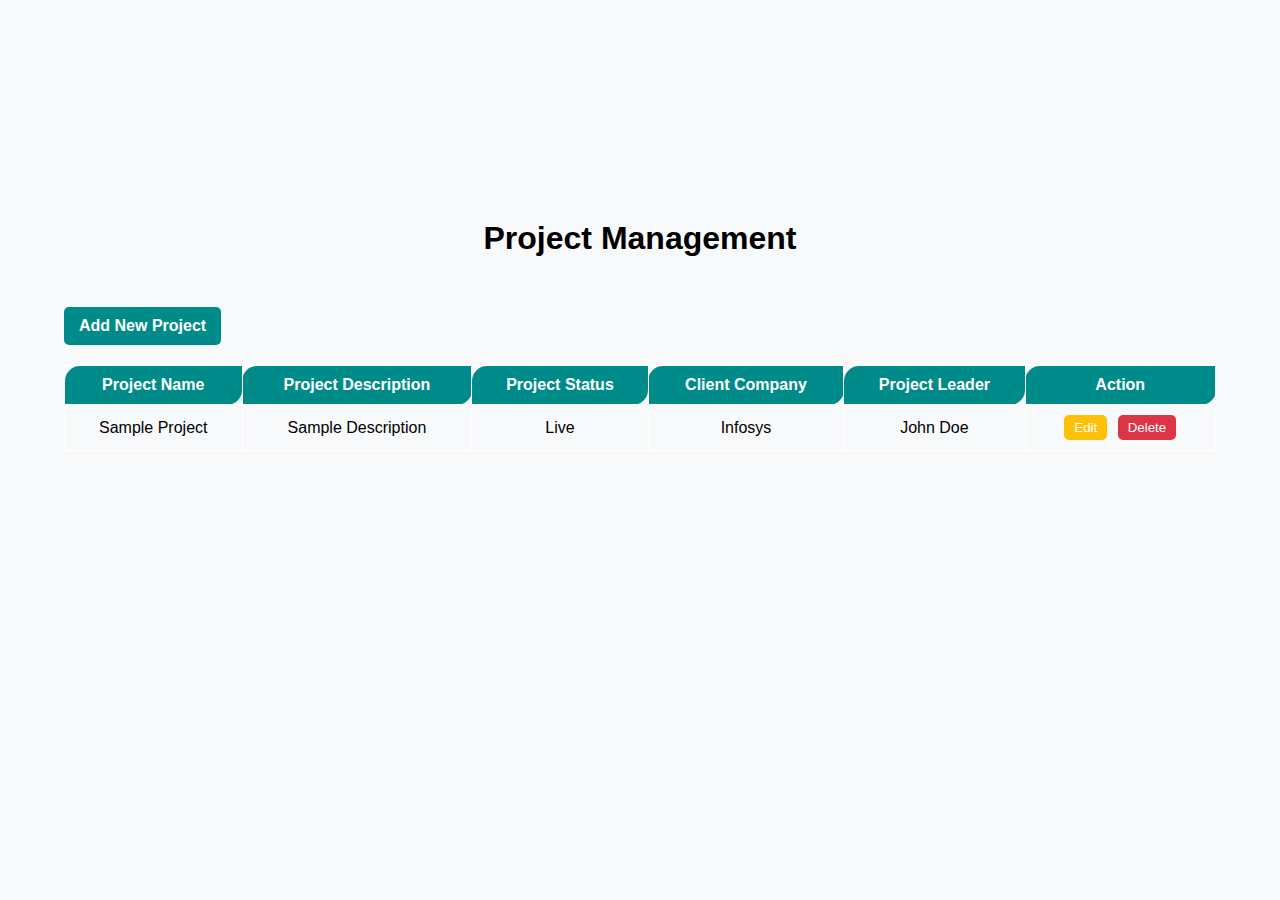
<file: index.html>
<!DOCTYPE html>
<html lang="en">
<head>
    <meta charset="UTF-8">
    <meta name="viewport" content="width=device-width, initial-scale=1.0">
    <title>Project Management</title>
    <link rel="stylesheet" href="./style.css">
</head>
<body>
    <h1>Project Management</h1>
    <div class="container">
       <a href="./form.html"><button class="add-btn">Add New Project</button></a>
        <table class="table1">
                <tr>
                    <th>Project Name</th>
                    <th>Project Description</th>
                    <th>Project Status</th>
                    <th>Client Company</th>
                    <th>Project Leader</th>
                    <th>Action</th>
                </tr>
          
           
                <tr>
                    <td>Sample Project</td>
                    <td>Sample Description</td>
                    <td>Live</td>
                    <td>Infosys</td>
                    <td>John Doe</td>
                    <td>
                        <button class="btn edit-btn">Edit</button>
                        <button class="btn delete-btn">Delete</button>
                    </td>
                </tr>
        </table>
    </div>
    </script>
</body>
</html>
</file>
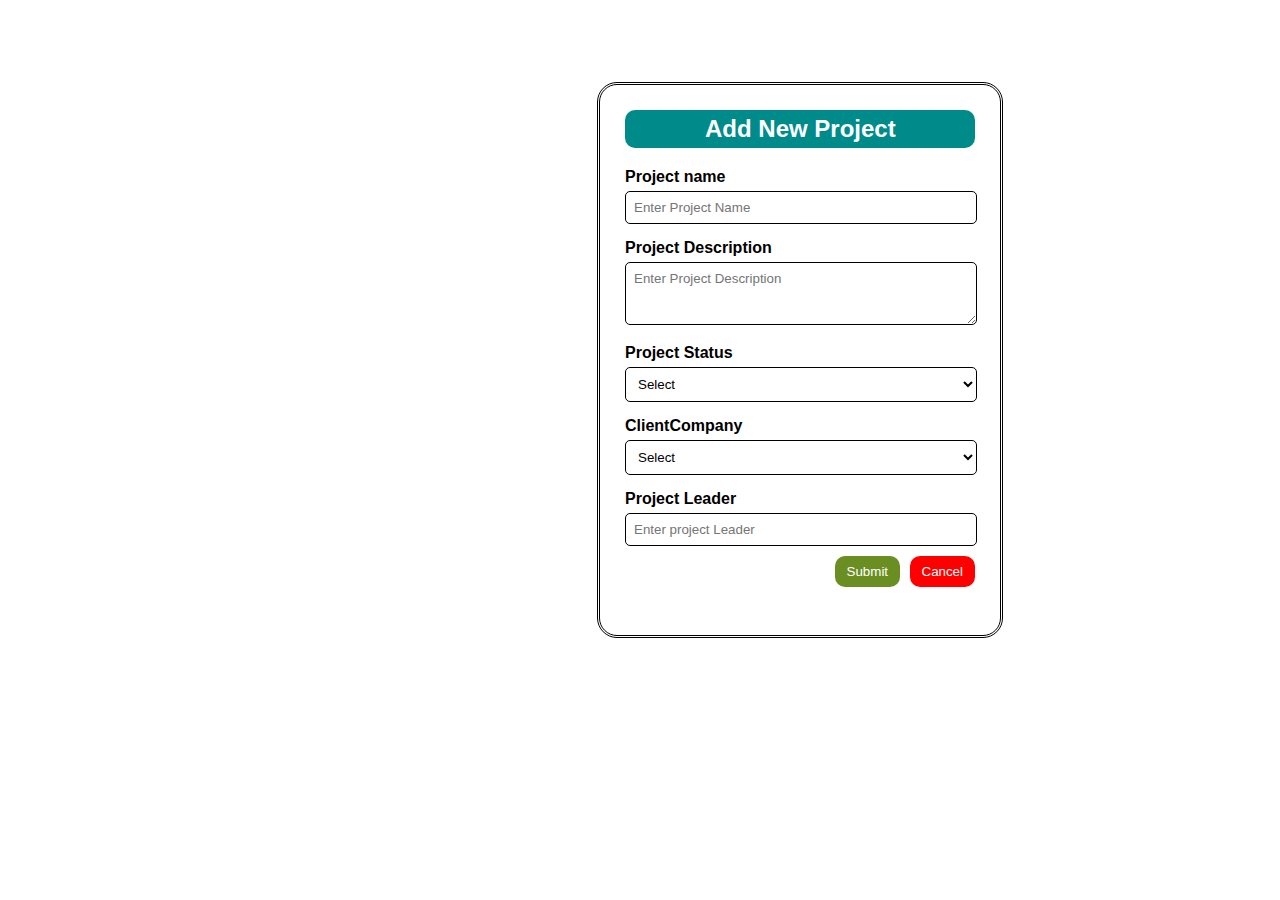
<file: form.html>
<!DOCTYPE html>
<html lang="en">
<head>
    <meta charset="UTF-8">
    <meta name="viewport" content="width=device-width, initial-scale=1.0">
    <title>From</title>
    <link rel="stylesheet" href="./form.css">
</head>
<body>
    <div class="head">
        <div class="head-content">
           <h2>Add New Project</h2>
            <form>
                <div class="form">
                    <label class="lb1" for="projectName">Project name</label>
                    <input type="text" id="projectName" placeholder="Enter Project Name">
                </div>

                <div class="form">
                    <label for="projectDescription">Project Description</label>
                    <textarea id="projectDescription" rows="3" placeholder="Enter Project Description"></textarea>
                </div>

                <div class="form">
                    <label for="projectStatus">Project Status</label>
                    <select id="projectStatus">
                        <option value="Select">Select</option>
                        <option value="Live">Live</option>
                        <option value="Hold">Hold</option>
                    </select>
                </div>

                <div class="form">
                    <label for="clientCompany">ClientCompany</label>
                    <select id="clientCompany">
                        <option value="Select">Select</option>
                        <option value="Infosys">Infosys</option>
                        <option value="Tata">Tata</option>
                        <option value="Reliance">Reliance</option>
                    </select>
                </div>

                <div class="form">
                    <label for="projectLeader">Project Leader</label>
                    <input type="text" id="projectLeader" placeholder="Enter project Leader">
                </div>

                <div class="btn">
                    <a href="#"><button class="submit" >Submit</button></a>
                    <a href="#"><button class="cancel" >Cancel</button></a>
                </div>
            </form>
        </div>
    </div>

</body>
</html>
</file>
<file: style.css>
*{
    font-family: Arial, sans-serif;
    margin: 0;
    padding: 0;
    background-color: #f8f9fa;
}
.container {
    width: 90%;
    margin: 0 auto;
    margin-top: 50px;
}

h1 {
    text-align: center;
    margin-top: 220px;
    color: black;
    font-weight: 700;
}

/* Table Styling */
table {
    width: 100%;
    margin-top: 20px;
    border-collapse: collapse;
}
table th, table td {
    border: 1px solid white;
    border-top-left-radius: 15px;
    border-bottom-right-radius: 15px;
    padding: 10px;
    text-align: center;
}
table th {
    background-color: darkcyan;
    color: white;
}
/* Add Button */
.add-btn {
    background-color: darkcyan;
    color: white;
    border: none;
    font-weight: 700;
    padding: 10px 15px;
    border-radius: 5px;
    cursor: pointer;
    font-size: 16px;
}
.add-btn:hover {
    background-color: rgba(0, 0, 0, 0.759);
}

.btn {
    padding: 5px 10px;
    margin: 0 3px;
    border: none;
    border-radius: 5px;
    cursor: pointer;
}
.edit-btn {
    background-color: #ffc107;
    color: white;
}
.delete-btn {
    background-color: #dc3545;
    color: white;
}
</file>
<file: form.css>
* {
    font-family: Arial, sans-serif;
    margin: 0;
    padding: 0;
    background-color: white;
}

.head{
    position: relative;
    display: flex;
    background-color: white;
    width: 100rem;
    height: 45rem;
    justify-content: center;
    align-items: center;
    border-radius: 10px;
}

h2 {
    color: white;
    background-color: darkcyan;
    padding: 5px;
    padding-left: 80px;
    border-radius: 10px;
    justify-content: last baseline;
}

.head-content {
    background-color: white;
    padding: 25px;
    border-radius: 20px;
    border-style:double;
    width: 350px;
    height: 500px;
}
.lb1{
    padding-top:15px;
}
.form {
    padding-top: 5px;
    margin-bottom: 10px;
    justify-items: baseline;
}
.form label {
    display:flex;
    margin-bottom: 5px;
    font-weight: bold;
}
.form input{
    width: 22rem;
    padding: 8px;
    border: 1px solid black;
    border-radius: 5px;
    box-sizing: border-box;
} 
.form textarea{
    width: 22rem;
    padding: 8px;
    border: 1px solid black;
    border-radius: 5px;
    box-sizing: border-box;
} 
.form select {
    width: 22rem;
    padding: 8px;
    border: 1px solid black;
    border-radius: 5px;
    box-sizing: border-box;
}
form {
    text-align: right;
}
form button {
    padding: 8px 12px;
    margin-left: 5px;
    border: none;
    border-radius: 10px;
    cursor: pointer;
}
.submit {
    background-color:olivedrab;
    color: white;
}
.cancel {
    background-color: red;
    color: white;
}
</file>
